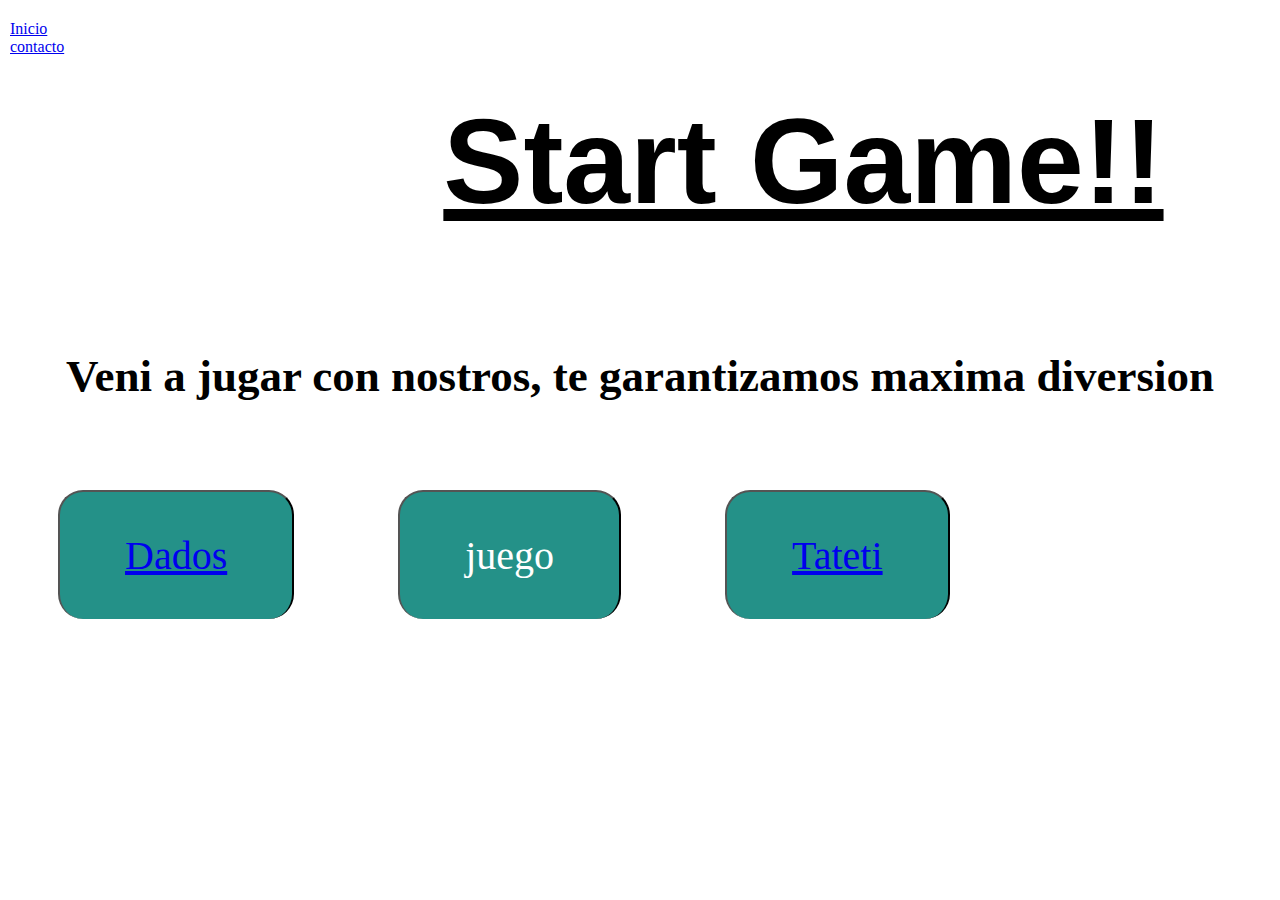
<file: index.html>
<!DOCTYPE html>
<html lang="en">

<head>
    <meta charset="UTF-8">
    <meta name="viewport" content="width=device-width, initial-scale=1.0">
    <title>casino</title>
    <link rel="stylesheet" href="css/estilos.css" />
    <link rel="preconnect" href="https://fonts.googleapis.com">
    <link rel="preconnect" href="https://fonts.gstatic.com" crossorigin>
    <link
        href="https://fonts.googleapis.com/css2?family=Agbalumo&family=Bacasime+Antique&family=Geologica:wght@300&family=Raleway:wght@300&display=swap"
        rel="stylesheet">

</head>



<body>
    <header class="header">

        <div class="ul">
            <ul class="lista">
                <li><a href="#">Inicio</a></li>
                <li><a href="#">contacto</a></li>

            </ul>
        </div>

        <div class="titulo">
            <h1> Start Game!!</h1>
        </div>

        <div class="parrafo">
            <h2>Veni a jugar con nostros, te garantizamos maxima diversion</h2>

        </div>
    </header>

    <div class="button">
        <button>
            <a href="html/dados.html"> Dados</a>
        </button>
        <button>juego</button>

        <button>
            <a href="html/tateti.html"> Tateti</a>
        </button>

    </div>



</body>

</html>
</file>
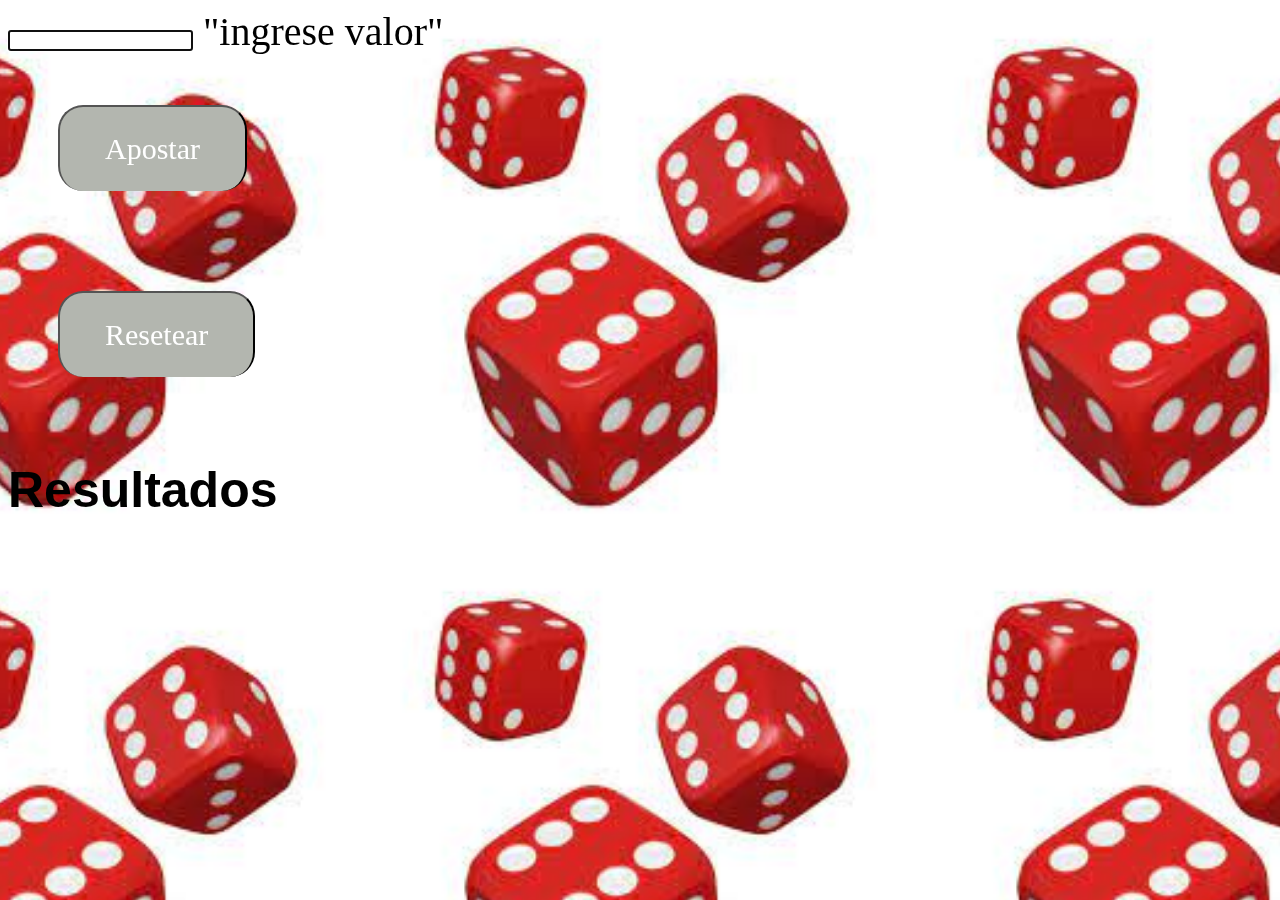
<file: html/dados.html>
<!DOCTYPE html>
<html lang="en">
<head>
    <meta charset="UTF-8">
    <meta name="viewport" content="width=device-width, initial-scale=1.0">
    <title>Document</title>
    <link rel="stylesheet" href="../css/dados.css">
    
</head>
<body>
    <div class="contenedor">
    <input type="text" id="numero"> "ingrese valor"


    <div>
        <div>
            <button onclick="apostar('c1')"> Apostar</button>

        </div>
        <div>
            <button onclick="resetear()"> Resetear</button>

        </div>
    </div>

    <div>
        <h1 id="resultado">Resultados</h1>
    </div>
</div>
    <script src="../dados.js"></script>
    
</body>
</html>
</file>
<file: css/estilos.css>
body {
    background-image: url(https://www.xtrafondos.com/thumbs/webp/1_3472.webp);
    background-size: cover;
    background-position: center;

}

.titulo {
   
    /*margin: 0;
    /*display: flex;
    /*justify-content: center;*/
    text-align: center;
    height: 60xp;
    font-size: 60px;
    font-family: Impact, Haettenschweiler, 'Arial Narrow Bold', sans-serif;
    text-decoration: underline;
}

.parrafo {
    text-align: center;
    font-size: 30px;
}


.header {
    background-position: center bottom;
    background-repeat: no-repeat;
    background-size: cover;
    min-height: 38vh;
    display: flex;
    align-items: center;
    justify-content: space-around;
    flex-wrap: wrap;
}

.ul {
    display: flexbox;
    width: 10px;
    height: 5px;
    border-radius: 10px;
    font-family: fantasy;
    list-style-type: none;
    margin: 150px 50px;
}

.lista {
    list-style: none;
    padding: 0;
    margin: 10px;
    position: absolute;
    top: 10px;
    left: 0;


}


button {

    background-color: #249188;
    display: flex;
    display: inline;
    justify-content: space-evenly;
    border-bottom: 30px;
    padding: 40px 65px;
    text-align: center;
    color: #fff;
    font-family: fantasy;
    font-size: 40px;
    margin: 50px 50px;
    cursor: pointer;
    border-radius: 25px;


}
</file>
<file: css/dados.css>
body{
    background-image: url([data-uri]);
    background-size: contain;
    background-position: center;

}
button{
   
    background-color: #b3b6af;
    border-bottom: 25px;
    padding: 25px 45px;
    text-align: center;
    color: #fff;
    font-family: fantasy;
    font-size: 30px;
    margin: 50px 50px;
    cursor: pointer;
    border-radius:25px;
    

}
.contenedor {
    font-family: cursive;
    font-size: 40px;
    
 
}

h1{
    font-family: 'Gill Sans', 'Gill Sans MT', Calibri, 'Trebuchet MS', sans-serif;
    font-size: 50px;

}
</file>
